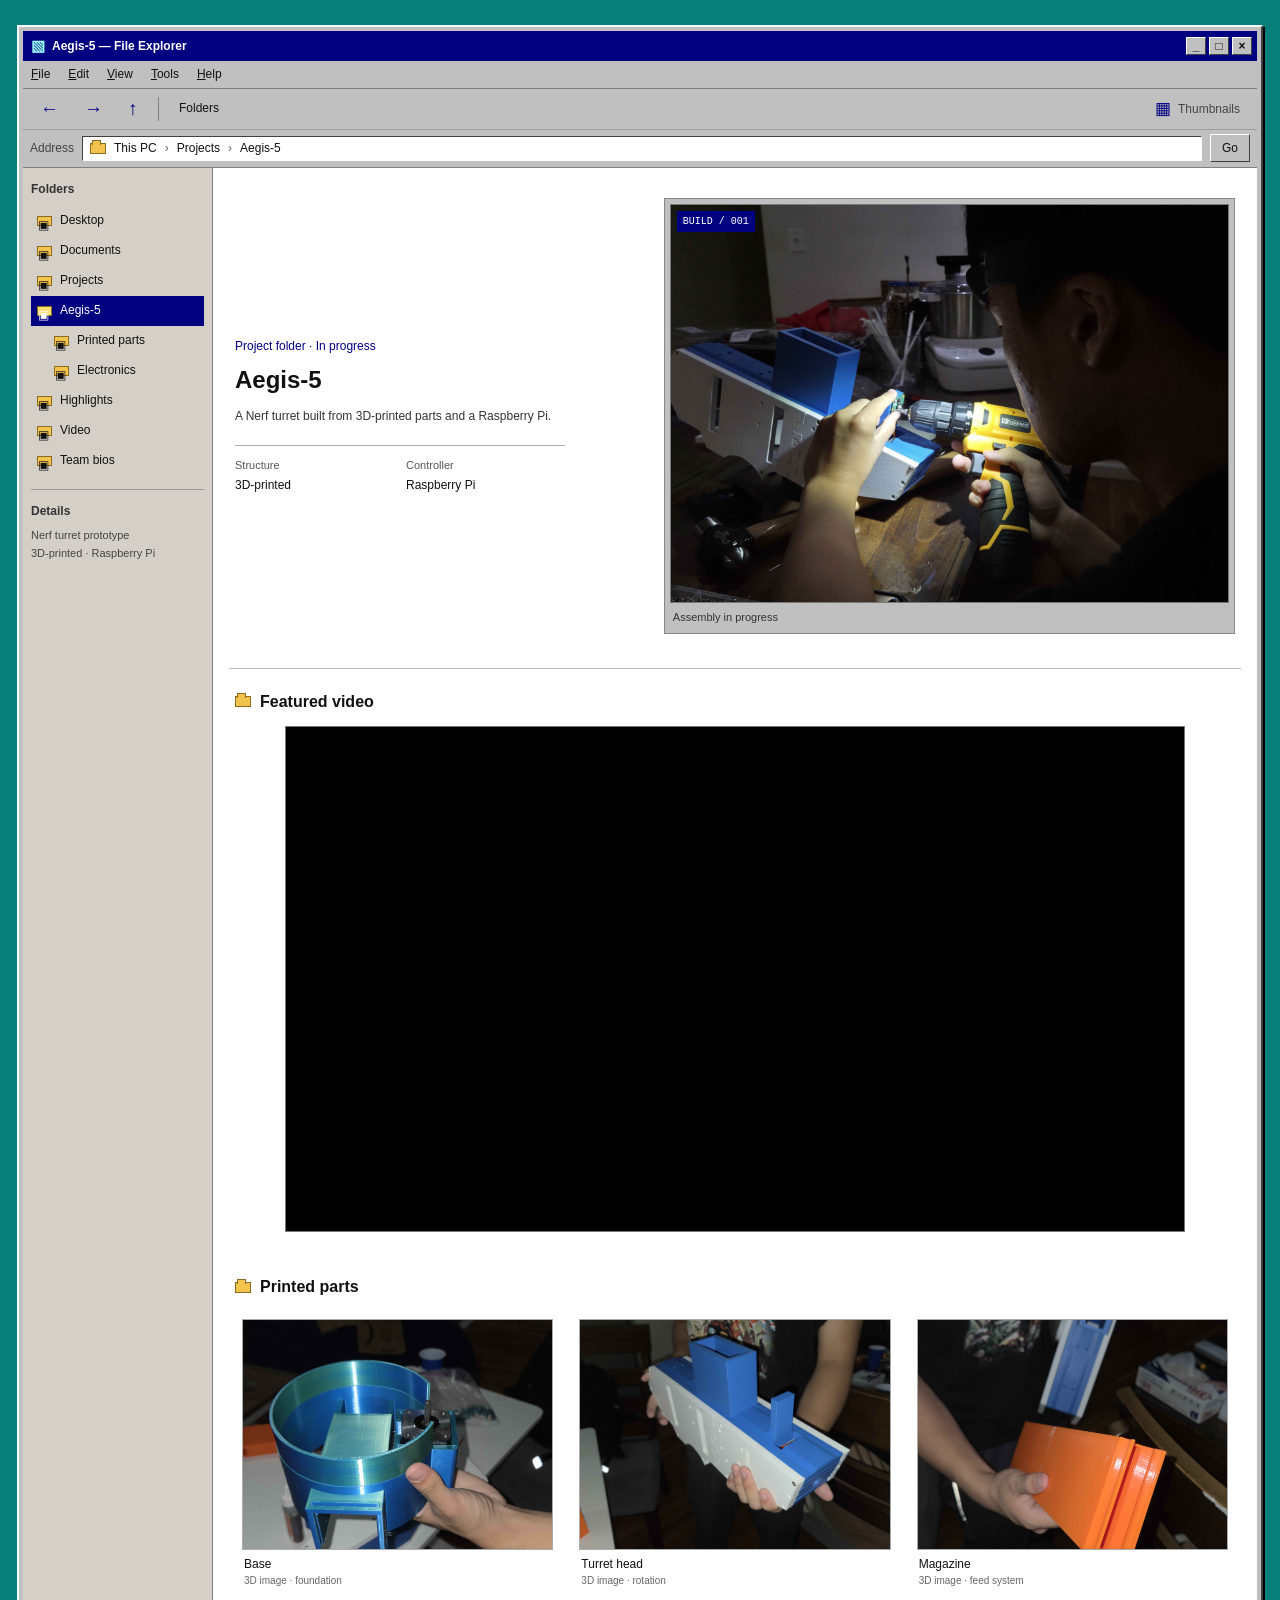
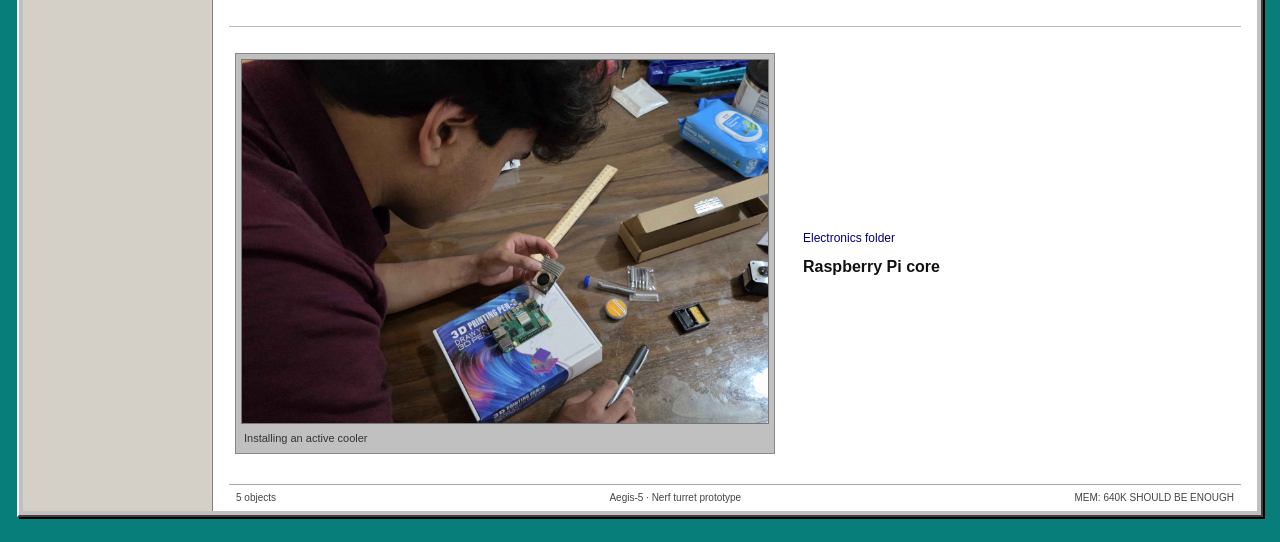
<file: index.html>
<!DOCTYPE html>
<html lang="en">
  <head>
    <meta charset="UTF-8" />
    <meta name="viewport" content="width=device-width, initial-scale=1.0" />
    <script>
      document.documentElement.classList.add("js");
    </script>
    <meta
      name="description"
      content="Aegis-5 project folder: a Nerf turret prototype built from 3D-printed parts and a Raspberry Pi."
    />
    <title>Aegis-5 — File Explorer</title>
    <link rel="stylesheet" href="style.css" />
  </head>
  <body>
    <div class="boot-screen" aria-hidden="true">
      <div class="boot-window">
        <div class="boot-titlebar">
          <span>AEGIS-5 SYSTEM STARTUP</span>
          <span class="boot-close">×</span>
        </div>
        <div class="boot-content">
          <p>AEGIS PERSONAL COMPUTER<br />BUILD LOG BIOS v0.1</p>
          <p>CHECKING PRINTED PARTS ........ OK<br />RASPBERRY PI CORE ............ OK<br />NERF TURRET PROJECT .......... READY</p>
          <div class="boot-track"><span></span></div>
          <p class="boot-prompt">STARTING FILE EXPLORER<span class="cursor">_</span></p>
        </div>
      </div>
    </div>

    <main class="explorer-window">
      <header class="titlebar">
        <div class="window-title">
          <span class="app-icon" aria-hidden="true">▧</span>
          <span>Aegis-5 — File Explorer</span>
        </div>
        <div class="window-controls" aria-hidden="true">
          <span>_</span><span>□</span><span>×</span>
        </div>
      </header>

      <div class="menu-bar" aria-label="Explorer menu">
        <span><u>F</u>ile</span>
        <span><u>E</u>dit</span>
        <span><u>V</u>iew</span>
        <span><u>T</u>ools</span>
        <span><u>H</u>elp</span>
      </div>

      <div class="toolbar" aria-label="Explorer toolbar">
        <a href="#overview" class="tool-button" aria-label="Back">←</a>
        <a href="#overview" class="tool-button" aria-label="Forward">→</a>
        <a href="#parts" class="tool-button up-button" aria-label="Up one folder">↑</a>
        <span class="toolbar-divider"></span>
        <span class="toolbar-label">Folders</span>
        <span class="toolbar-spacer"></span>
        <span class="view-mode"><span aria-hidden="true">▦</span> Thumbnails</span>
      </div>

      <div class="address-row">
        <span class="address-label">Address</span>
        <div class="address-field">
          <span class="folder-icon" aria-hidden="true"></span>
          <span>This PC</span><span class="crumb-arrow">›</span>
          <span>Projects</span><span class="crumb-arrow">›</span>
          <strong>Aegis-5</strong>
        </div>
        <span class="go-button">Go</span>
      </div>

      <div class="explorer-layout">
        <aside class="folder-sidebar" aria-label="Folders">
          <p class="sidebar-heading">Folders</p>
          <a class="folder-link" href="#overview"><span>▣</span> Desktop</a>
          <a class="folder-link" href="#overview"><span>▣</span> Documents</a>
          <a class="folder-link" href="#overview"><span>▣</span> Projects</a>
          <a class="folder-link current-folder" href="#overview"><span>▣</span> Aegis-5</a>
          <a class="folder-link nested-folder" href="#parts"><span>▣</span> Printed parts</a>
          <a class="folder-link nested-folder" href="#brain"><span>▣</span> Electronics</a>
          <a class="folder-link" href="highlights.html"><span aria-hidden="true">▣</span> Highlights</a>
          <a class="folder-link" href="video.html"><span aria-hidden="true">▣</span> Video</a>
          <a class="folder-link" href="team.html"><span aria-hidden="true">▣</span> Team bios</a>
          <div class="sidebar-divider"></div>
          <p class="sidebar-heading">Details</p>
          <p class="sidebar-detail">Nerf turret prototype<br />3D-printed · Raspberry Pi</p>
        </aside>

        <div class="file-pane">
          <section class="hero" id="overview">
            <div class="hero-copy">
              <p class="eyebrow">Project folder · In progress</p>
              <h1>Aegis-5</h1>
              <p class="intro">A Nerf turret built from 3D-printed parts and a Raspberry Pi.</p>
              <ul class="build-facts" aria-label="Build details">
                <li><span>Structure</span><strong>3D-printed</strong></li>
                <li><span>Controller</span><strong>Raspberry Pi</strong></li>
              </ul>
            </div>

            <figure class="hero-photo">
              <img src="images/image.png" alt="Aegis-5 printed turret parts being assembled at a workbench" />
              <span class="photo-stamp">BUILD / 001</span>
              <figcaption>Assembly in progress</figcaption>
            </figure>
          </section>

          <section class="video-section" aria-label="Aegis-5 project video">
            <div class="section-heading">
              <span class="folder-icon" aria-hidden="true"></span>
              <h2>Featured video</h2>
            </div>
            <div class="video-frame">
              <iframe
                src="https://www.youtube-nocookie.com/embed/hp8y3Rvc6_g"
                title="Aegis-5 project video"
                loading="lazy"
                referrerpolicy="strict-origin-when-cross-origin"
                allow="accelerometer; clipboard-write; encrypted-media; gyroscope; picture-in-picture; web-share"
                allowfullscreen
              ></iframe>
            </div>
          </section>

          <section class="parts-section" id="parts">
            <div class="section-heading">
              <span class="folder-icon" aria-hidden="true"></span>
              <h2>Printed parts</h2>
            </div>

            <div class="parts-grid">
              <figure class="part-card">
                <img src="images/imagebase.png" alt="The 3D-printed turret base" loading="lazy" />
                <figcaption><strong>Base</strong><span>3D image · foundation</span></figcaption>
              </figure>
              <figure class="part-card">
                <img src="images/imagehead.png" alt="The printed turret head assembly" loading="lazy" />
                <figcaption><strong>Turret head</strong><span>3D image · rotation</span></figcaption>
              </figure>
              <figure class="part-card">
                <img src="images/imagemag.png" alt="The Nerf turret magazine component" loading="lazy" />
                <figcaption><strong>Magazine</strong><span>3D image · feed system</span></figcaption>
              </figure>
            </div>
          </section>

          <section class="brain-section" id="brain">
            <figure class="brain-photo">
              <img src="images/imagepi.png" alt="Raspberry Pi board and parts laid out on the workbench" loading="lazy" />
              <figcaption>Installing an active cooler</figcaption>
            </figure>
            <div class="brain-copy">
              <p class="eyebrow">Electronics folder</p>
              <h2>Raspberry Pi core</h2>
            </div>
          </section>

          <footer class="status-bar">
            <span>5 objects</span>
            <span>Aegis-5 · Nerf turret prototype</span>
            <span>MEM: 640K SHOULD BE ENOUGH</span>
          </footer>
        </div>
      </div>
    </main>

    <script>
      const bootScreen = document.querySelector(".boot-screen");
      const reducedMotion = window.matchMedia("(prefers-reduced-motion: reduce)").matches;
      window.setTimeout(() => {
        bootScreen.classList.add("is-dismissed");
        window.setTimeout(() => bootScreen.setAttribute("hidden", ""), reducedMotion ? 0 : 220);
      }, reducedMotion ? 350 : 1350);
    </script>
  </body>
</html>
</file>
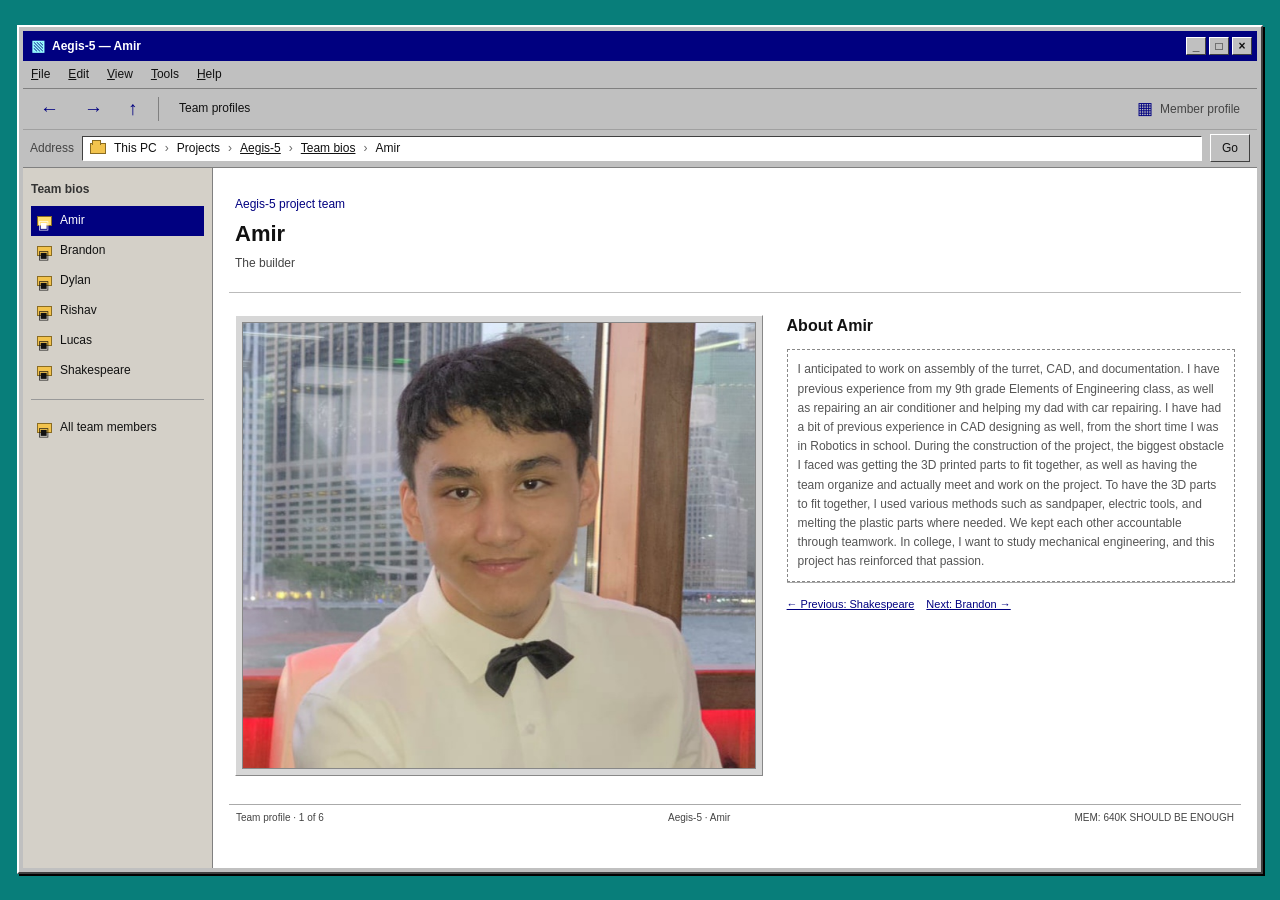
<file: amir.html>
<!DOCTYPE html>
<html lang="en">
  <head>
    <meta charset="UTF-8" />
    <meta name="viewport" content="width=device-width, initial-scale=1.0" />
    <meta name="description" content="Meet Amir, a member of the Aegis-5 project team." />
    <title>Aegis-5 — Amir</title>
    <link rel="stylesheet" href="style.css" />
  </head>
  <body>
    <main class="explorer-window">
      <header class="titlebar">
        <div class="window-title"><span class="app-icon" aria-hidden="true">▧</span><span>Aegis-5 — Amir</span></div>
        <div class="window-controls" aria-hidden="true"><span>_</span><span>□</span><span>×</span></div>
      </header>
      <div class="menu-bar" aria-label="Explorer menu">
        <span><u>F</u>ile</span><span><u>E</u>dit</span><span><u>V</u>iew</span><span><u>T</u>ools</span><span><u>H</u>elp</span>
      </div>
      <div class="toolbar" aria-label="Explorer toolbar">
        <a href="shakespeare.html" class="tool-button" aria-label="Previous team member">←</a>
        <a href="brandon.html" class="tool-button" aria-label="Next team member">→</a>
        <a href="team.html" class="tool-button up-button" aria-label="Back to team directory">↑</a>
        <span class="toolbar-divider"></span><span class="toolbar-label">Team profiles</span><span class="toolbar-spacer"></span>
        <span class="view-mode"><span aria-hidden="true">▦</span> Member profile</span>
      </div>
      <div class="address-row">
        <span class="address-label">Address</span>
        <div class="address-field">
          <span class="folder-icon" aria-hidden="true"></span><span>This PC</span><span class="crumb-arrow">›</span><span>Projects</span><span class="crumb-arrow">›</span><a href="index.html">Aegis-5</a><span class="crumb-arrow">›</span><a href="team.html">Team bios</a><span class="crumb-arrow">›</span><strong>Amir</strong>
        </div>
        <span class="go-button">Go</span>
      </div>
      <div class="explorer-layout">
        <aside class="folder-sidebar" aria-label="Team members">
          <p class="sidebar-heading">Team bios</p>
          <a class="folder-link current-folder" href="amir.html" aria-current="page"><span aria-hidden="true">▣</span> Amir</a>
          <a class="folder-link" href="brandon.html"><span aria-hidden="true">▣</span> Brandon</a>
          <a class="folder-link" href="dylan.html"><span aria-hidden="true">▣</span> Dylan</a>
          <a class="folder-link" href="rishav.html"><span aria-hidden="true">▣</span> Rishav</a>
          <a class="folder-link" href="lucas.html"><span aria-hidden="true">▣</span> Lucas</a>
          <a class="folder-link" href="shakespeare.html"><span aria-hidden="true">▣</span> Shakespeare</a>
          <div class="sidebar-divider"></div>
          <a class="folder-link" href="team.html"><span aria-hidden="true">▣</span> All team members</a>
        </aside>
        <div class="file-pane">
          <section class="highlights-intro">
            <p class="eyebrow">Aegis-5 project team</p>
            <h1>Amir</h1>
            <p>The builder</p>
          </section>
          <section class="member-profile" aria-label="Amir's profile">
            <figure class="member-profile-photo">
              <img src="biopictures/amir.jpg" alt="Portrait of Amir" />
            </figure>
            <div class="member-profile-copy">
              <h2>About Amir</h2>
              <p class="member-profile-bio">I anticipated to work on assembly of the turret, CAD, and documentation. I have previous experience from my 9th grade Elements of Engineering class, as well as repairing an air conditioner and helping my dad with car repairing. I have had a bit of previous experience in CAD designing as well, from the short time I was in Robotics in school. During the construction of the project, the biggest obstacle I faced was getting the 3D printed parts to fit together, as well as having the team organize and actually meet and work on the project. To have the 3D parts to fit together, I used various methods such as sandpaper, electric tools, and melting the plastic parts where needed. We kept each other accountable through teamwork. In college, I want to study mechanical engineering, and this project has reinforced that passion.</p>
              <nav class="member-navigation" aria-label="Profile navigation">
                <a href="shakespeare.html">← Previous: Shakespeare</a>
                <a href="brandon.html">Next: Brandon →</a>
              </nav>
            </div>
          </section>
          <footer class="status-bar"><span>Team profile · 1 of 6</span><span>Aegis-5 · Amir</span><span>MEM: 640K SHOULD BE ENOUGH</span></footer>
        </div>
      </div>
    </main>
  </body>
</html>
</file>
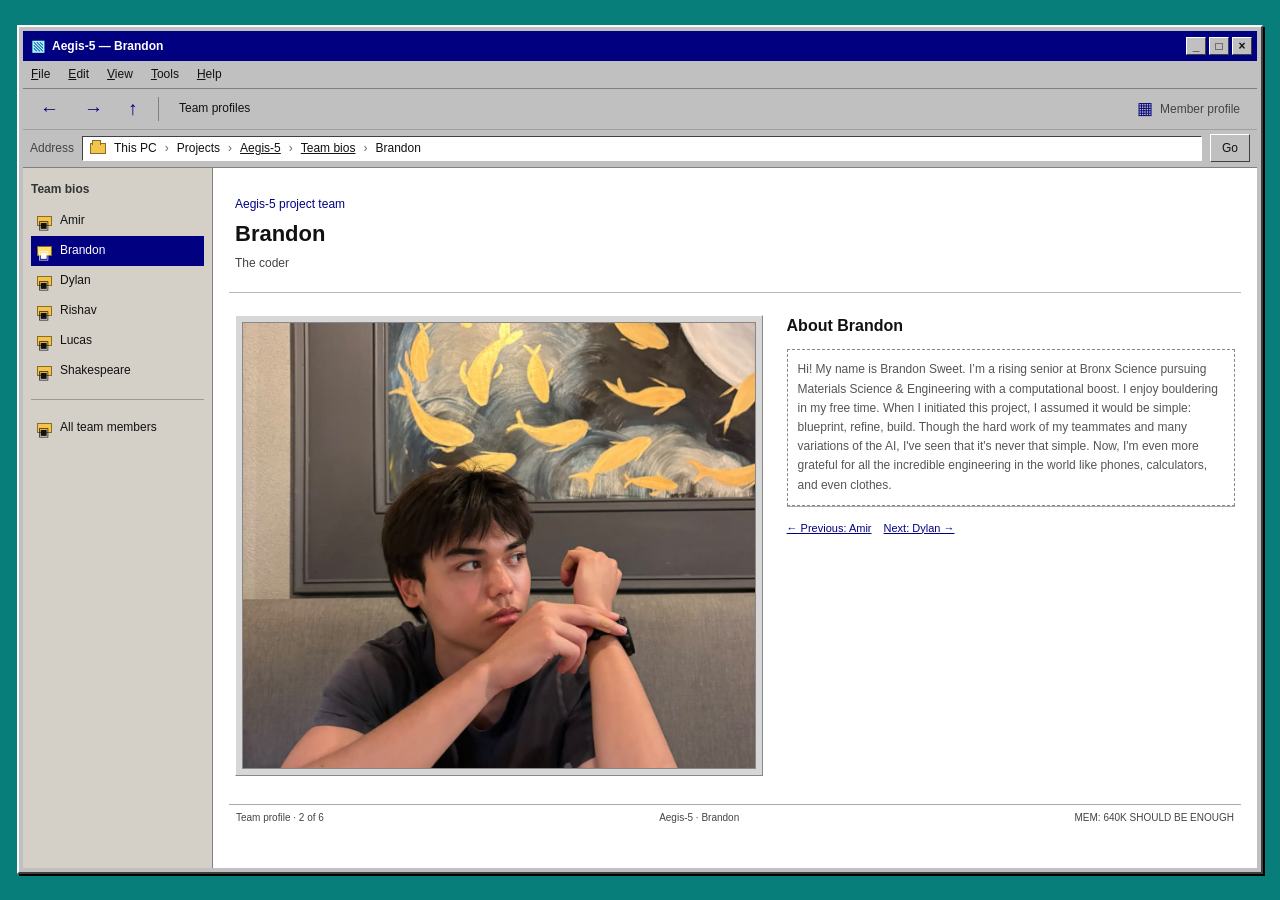
<file: brandon.html>
<!DOCTYPE html>
<html lang="en">
  <head>
    <meta charset="UTF-8" />
    <meta name="viewport" content="width=device-width, initial-scale=1.0" />
    <meta name="description" content="Meet Brandon, a member of the Aegis-5 project team." />
    <title>Aegis-5 — Brandon</title>
    <link rel="stylesheet" href="style.css" />
  </head>
  <body>
    <main class="explorer-window">
      <header class="titlebar">
        <div class="window-title"><span class="app-icon" aria-hidden="true">▧</span><span>Aegis-5 — Brandon</span></div>
        <div class="window-controls" aria-hidden="true"><span>_</span><span>□</span><span>×</span></div>
      </header>
      <div class="menu-bar" aria-label="Explorer menu">
        <span><u>F</u>ile</span><span><u>E</u>dit</span><span><u>V</u>iew</span><span><u>T</u>ools</span><span><u>H</u>elp</span>
      </div>
      <div class="toolbar" aria-label="Explorer toolbar">
        <a href="amir.html" class="tool-button" aria-label="Previous team member">←</a>
        <a href="dylan.html" class="tool-button" aria-label="Next team member">→</a>
        <a href="team.html" class="tool-button up-button" aria-label="Back to team directory">↑</a>
        <span class="toolbar-divider"></span><span class="toolbar-label">Team profiles</span><span class="toolbar-spacer"></span>
        <span class="view-mode"><span aria-hidden="true">▦</span> Member profile</span>
      </div>
      <div class="address-row">
        <span class="address-label">Address</span>
        <div class="address-field">
          <span class="folder-icon" aria-hidden="true"></span><span>This PC</span><span class="crumb-arrow">›</span><span>Projects</span><span class="crumb-arrow">›</span><a href="index.html">Aegis-5</a><span class="crumb-arrow">›</span><a href="team.html">Team bios</a><span class="crumb-arrow">›</span><strong>Brandon</strong>
        </div>
        <span class="go-button">Go</span>
      </div>
      <div class="explorer-layout">
        <aside class="folder-sidebar" aria-label="Team members">
          <p class="sidebar-heading">Team bios</p>
          <a class="folder-link" href="amir.html"><span aria-hidden="true">▣</span> Amir</a>
          <a class="folder-link current-folder" href="brandon.html" aria-current="page"><span aria-hidden="true">▣</span> Brandon</a>
          <a class="folder-link" href="dylan.html"><span aria-hidden="true">▣</span> Dylan</a>
          <a class="folder-link" href="rishav.html"><span aria-hidden="true">▣</span> Rishav</a>
          <a class="folder-link" href="lucas.html"><span aria-hidden="true">▣</span> Lucas</a>
          <a class="folder-link" href="shakespeare.html"><span aria-hidden="true">▣</span> Shakespeare</a>
          <div class="sidebar-divider"></div>
          <a class="folder-link" href="team.html"><span aria-hidden="true">▣</span> All team members</a>
        </aside>
        <div class="file-pane">
          <section class="highlights-intro">
            <p class="eyebrow">Aegis-5 project team</p>
            <h1>Brandon</h1>
            <p>The coder</p>
          </section>
          <section class="member-profile" aria-label="Brandon's profile">
            <figure class="member-profile-photo">
              <img src="biopictures/brandon.jpeg" alt="Portrait of Brandon" />
            </figure>
            <div class="member-profile-copy">
              <h2>About Brandon</h2>
              <p class="member-profile-bio">Hi! My name is Brandon Sweet. I’m a rising senior at Bronx Science pursuing Materials Science & Engineering with a computational boost. I enjoy bouldering in my free time. When I initiated this project, I assumed it would be simple: blueprint, refine, build. Though the hard work of my teammates and many variations of the AI, I've seen that it's never that simple. Now, I'm even more grateful for all the incredible engineering in the world like phones, calculators, and even clothes.</p>
              <nav class="member-navigation" aria-label="Profile navigation">
                <a href="amir.html">← Previous: Amir</a>
                <a href="dylan.html">Next: Dylan →</a>
              </nav>
            </div>
          </section>
          <footer class="status-bar"><span>Team profile · 2 of 6</span><span>Aegis-5 · Brandon</span><span>MEM: 640K SHOULD BE ENOUGH</span></footer>
        </div>
      </div>
    </main>
  </body>
</html>
</file>
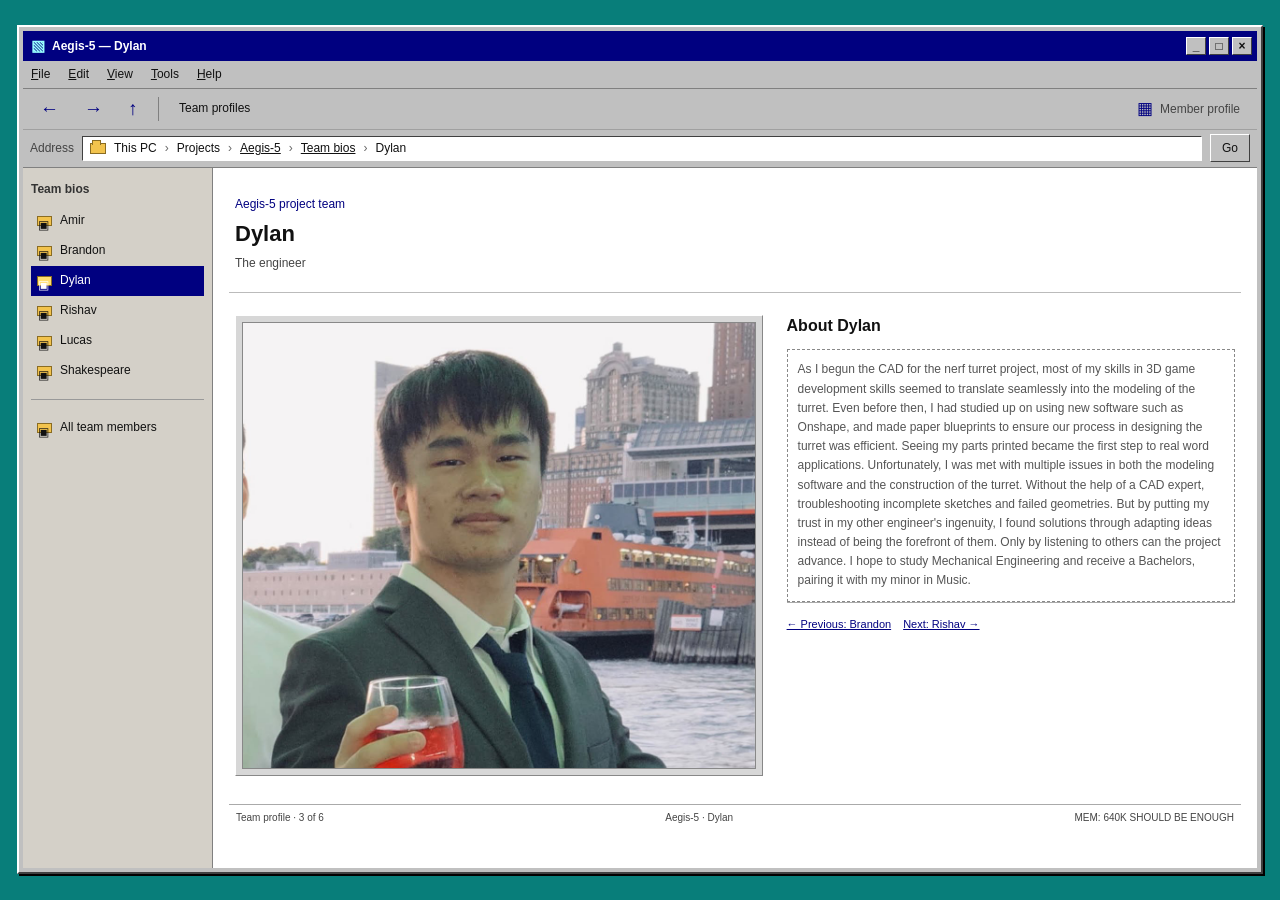
<file: dylan.html>
<!DOCTYPE html>
<html lang="en">
  <head>
    <meta charset="UTF-8" />
    <meta name="viewport" content="width=device-width, initial-scale=1.0" />
    <meta name="description" content="Meet Dylan, a member of the Aegis-5 project team." />
    <title>Aegis-5 — Dylan</title>
    <link rel="stylesheet" href="style.css" />
  </head>
  <body>
    <main class="explorer-window">
      <header class="titlebar">
        <div class="window-title"><span class="app-icon" aria-hidden="true">▧</span><span>Aegis-5 — Dylan</span></div>
        <div class="window-controls" aria-hidden="true"><span>_</span><span>□</span><span>×</span></div>
      </header>
      <div class="menu-bar" aria-label="Explorer menu">
        <span><u>F</u>ile</span><span><u>E</u>dit</span><span><u>V</u>iew</span><span><u>T</u>ools</span><span><u>H</u>elp</span>
      </div>
      <div class="toolbar" aria-label="Explorer toolbar">
        <a href="brandon.html" class="tool-button" aria-label="Previous team member">←</a>
        <a href="rishav.html" class="tool-button" aria-label="Next team member">→</a>
        <a href="team.html" class="tool-button up-button" aria-label="Back to team directory">↑</a>
        <span class="toolbar-divider"></span><span class="toolbar-label">Team profiles</span><span class="toolbar-spacer"></span>
        <span class="view-mode"><span aria-hidden="true">▦</span> Member profile</span>
      </div>
      <div class="address-row">
        <span class="address-label">Address</span>
        <div class="address-field">
          <span class="folder-icon" aria-hidden="true"></span><span>This PC</span><span class="crumb-arrow">›</span><span>Projects</span><span class="crumb-arrow">›</span><a href="index.html">Aegis-5</a><span class="crumb-arrow">›</span><a href="team.html">Team bios</a><span class="crumb-arrow">›</span><strong>Dylan</strong>
        </div>
        <span class="go-button">Go</span>
      </div>
      <div class="explorer-layout">
        <aside class="folder-sidebar" aria-label="Team members">
          <p class="sidebar-heading">Team bios</p>
          <a class="folder-link" href="amir.html"><span aria-hidden="true">▣</span> Amir</a>
          <a class="folder-link" href="brandon.html"><span aria-hidden="true">▣</span> Brandon</a>
          <a class="folder-link current-folder" href="dylan.html" aria-current="page"><span aria-hidden="true">▣</span> Dylan</a>
          <a class="folder-link" href="rishav.html"><span aria-hidden="true">▣</span> Rishav</a>
          <a class="folder-link" href="lucas.html"><span aria-hidden="true">▣</span> Lucas</a>
          <a class="folder-link" href="shakespeare.html"><span aria-hidden="true">▣</span> Shakespeare</a>
          <div class="sidebar-divider"></div>
          <a class="folder-link" href="team.html"><span aria-hidden="true">▣</span> All team members</a>
        </aside>
        <div class="file-pane">
          <section class="highlights-intro">
            <p class="eyebrow">Aegis-5 project team</p>
            <h1>Dylan</h1>
            <p>The engineer</p>
          </section>
          <section class="member-profile" aria-label="Dylan's profile">
            <figure class="member-profile-photo">
              <img src="biopictures/dylan.jpeg" alt="Portrait of Dylan" />
            </figure>
            <div class="member-profile-copy">
              <h2>About Dylan</h2>
              <p class="member-profile-bio">As I begun the CAD for the nerf turret project, most of my skills in 3D game development skills seemed to translate seamlessly into the modeling of the turret. Even before then, I had studied up on using new software such as Onshape, and made paper blueprints to ensure our process in designing the turret was efficient. Seeing my parts printed became the first step to real word applications. Unfortunately, I was met with multiple issues in both the modeling software and the construction of the turret. Without the help of a CAD expert, troubleshooting incomplete sketches and failed geometries. But by putting my trust in my other engineer's ingenuity, I found solutions through adapting ideas instead of being the forefront of them. Only by listening to others can the project advance. I hope to study Mechanical Engineering and receive a Bachelors, pairing it with my minor in Music.</p>
              <nav class="member-navigation" aria-label="Profile navigation">
                <a href="brandon.html">← Previous: Brandon</a>
                <a href="rishav.html">Next: Rishav →</a>
              </nav>
            </div>
          </section>
          <footer class="status-bar"><span>Team profile · 3 of 6</span><span>Aegis-5 · Dylan</span><span>MEM: 640K SHOULD BE ENOUGH</span></footer>
        </div>
      </div>
    </main>
  </body>
</html>
</file>
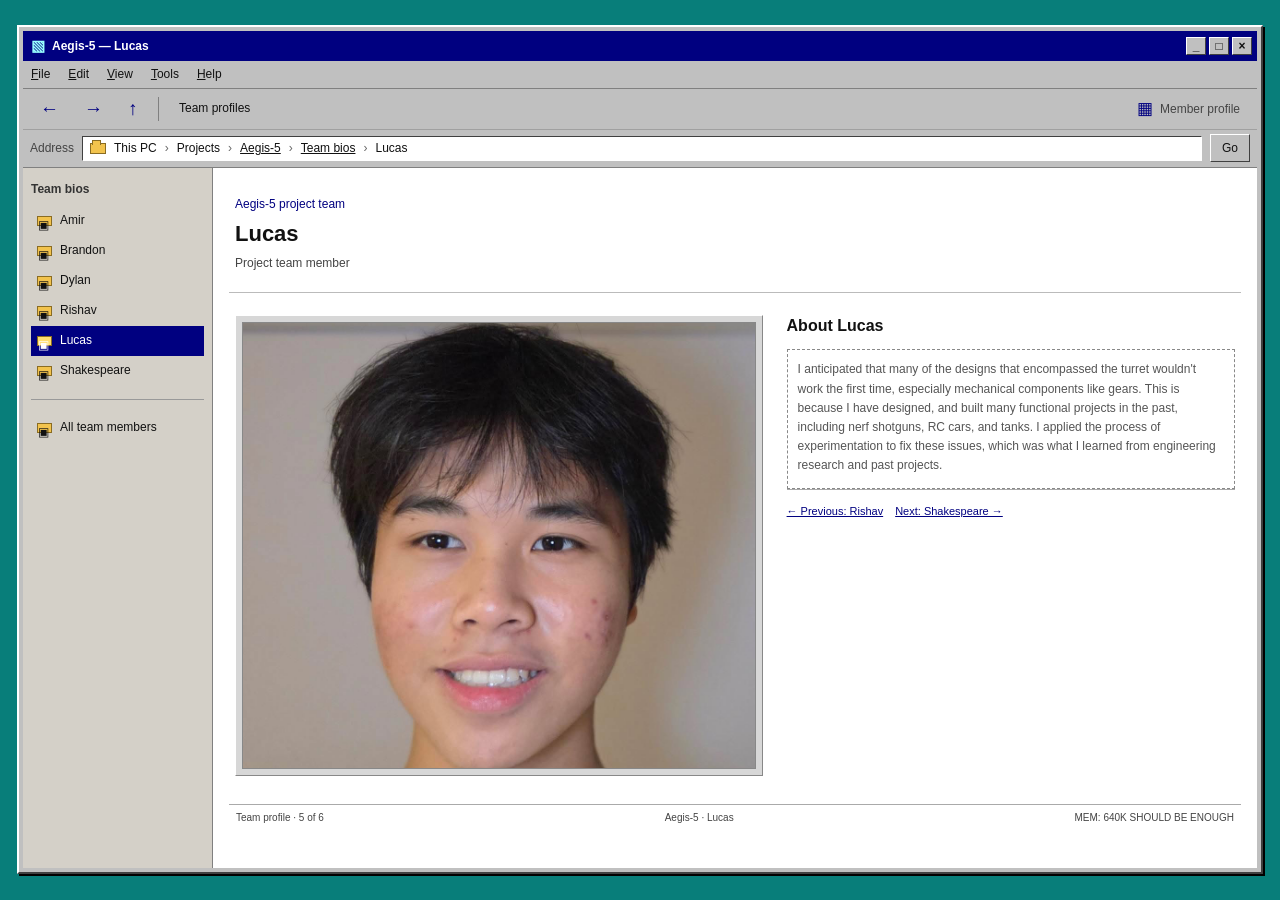
<file: lucas.html>
<!DOCTYPE html>
<html lang="en">
  <head>
    <meta charset="UTF-8" />
    <meta name="viewport" content="width=device-width, initial-scale=1.0" />
    <meta name="description" content="Meet Lucas, a member of the Aegis-5 project team." />
    <title>Aegis-5 — Lucas</title>
    <link rel="stylesheet" href="style.css" />
  </head>
  <body>
    <main class="explorer-window">
      <header class="titlebar">
        <div class="window-title"><span class="app-icon" aria-hidden="true">▧</span><span>Aegis-5 — Lucas</span></div>
        <div class="window-controls" aria-hidden="true"><span>_</span><span>□</span><span>×</span></div>
      </header>
      <div class="menu-bar" aria-label="Explorer menu">
        <span><u>F</u>ile</span><span><u>E</u>dit</span><span><u>V</u>iew</span><span><u>T</u>ools</span><span><u>H</u>elp</span>
      </div>
      <div class="toolbar" aria-label="Explorer toolbar">
        <a href="rishav.html" class="tool-button" aria-label="Previous team member">←</a>
        <a href="shakespeare.html" class="tool-button" aria-label="Next team member">→</a>
        <a href="team.html" class="tool-button up-button" aria-label="Back to team directory">↑</a>
        <span class="toolbar-divider"></span><span class="toolbar-label">Team profiles</span><span class="toolbar-spacer"></span>
        <span class="view-mode"><span aria-hidden="true">▦</span> Member profile</span>
      </div>
      <div class="address-row">
        <span class="address-label">Address</span>
        <div class="address-field">
          <span class="folder-icon" aria-hidden="true"></span><span>This PC</span><span class="crumb-arrow">›</span><span>Projects</span><span class="crumb-arrow">›</span><a href="index.html">Aegis-5</a><span class="crumb-arrow">›</span><a href="team.html">Team bios</a><span class="crumb-arrow">›</span><strong>Lucas</strong>
        </div>
        <span class="go-button">Go</span>
      </div>
      <div class="explorer-layout">
        <aside class="folder-sidebar" aria-label="Team members">
          <p class="sidebar-heading">Team bios</p>
          <a class="folder-link" href="amir.html"><span aria-hidden="true">▣</span> Amir</a>
          <a class="folder-link" href="brandon.html"><span aria-hidden="true">▣</span> Brandon</a>
          <a class="folder-link" href="dylan.html"><span aria-hidden="true">▣</span> Dylan</a>
          <a class="folder-link" href="rishav.html"><span aria-hidden="true">▣</span> Rishav</a>
          <a class="folder-link current-folder" href="lucas.html" aria-current="page"><span aria-hidden="true">▣</span> Lucas</a>
          <a class="folder-link" href="shakespeare.html"><span aria-hidden="true">▣</span> Shakespeare</a>
          <div class="sidebar-divider"></div>
          <a class="folder-link" href="team.html"><span aria-hidden="true">▣</span> All team members</a>
        </aside>
        <div class="file-pane">
          <section class="highlights-intro">
            <p class="eyebrow">Aegis-5 project team</p>
            <h1>Lucas</h1>
            <p>Project team member</p>
          </section>
          <section class="member-profile" aria-label="Lucas's profile">
            <figure class="member-profile-photo">
              <img src="biopictures/lucas.jpeg" alt="Portrait of Lucas" />
            </figure>
            <div class="member-profile-copy">
              <h2>About Lucas</h2>
              <p class="member-profile-bio">I anticipated that many of the designs that encompassed the turret wouldn't work the first time, especially mechanical components like gears. This is because I have designed, and built many functional projects in the past, including nerf shotguns, RC cars, and tanks. I applied the process of experimentation to fix these issues, which was what I learned from engineering research and past projects.</p>
              <nav class="member-navigation" aria-label="Profile navigation">
                <a href="rishav.html">← Previous: Rishav</a>
                <a href="shakespeare.html">Next: Shakespeare →</a>
              </nav>
            </div>
          </section>
          <footer class="status-bar"><span>Team profile · 5 of 6</span><span>Aegis-5 · Lucas</span><span>MEM: 640K SHOULD BE ENOUGH</span></footer>
        </div>
      </div>
    </main>
  </body>
</html>
</file>
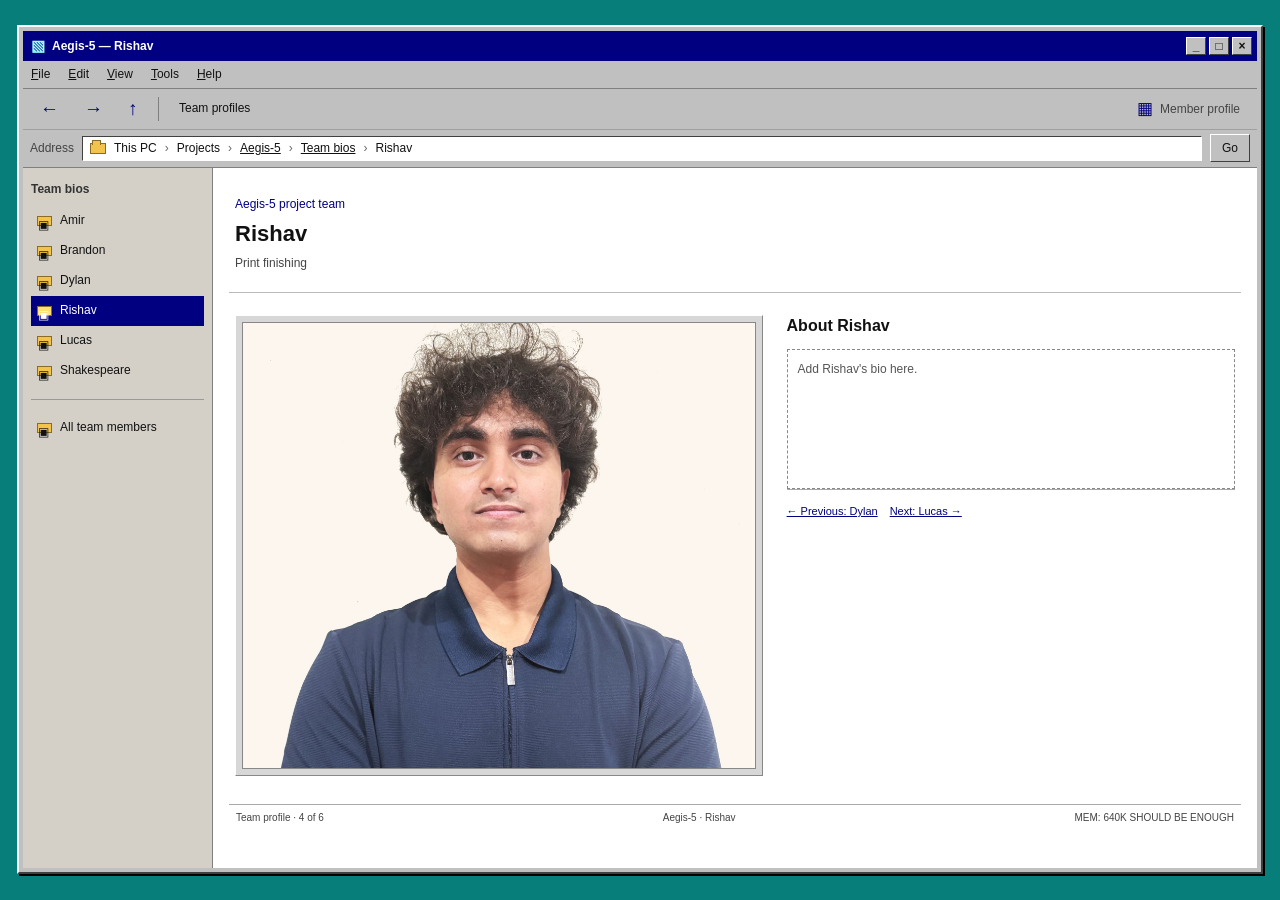
<file: rishav.html>
<!DOCTYPE html>
<html lang="en">
  <head>
    <meta charset="UTF-8" />
    <meta name="viewport" content="width=device-width, initial-scale=1.0" />
    <meta name="description" content="Meet Rishav, a member of the Aegis-5 project team." />
    <title>Aegis-5 — Rishav</title>
    <link rel="stylesheet" href="style.css" />
  </head>
  <body>
    <main class="explorer-window">
      <header class="titlebar">
        <div class="window-title"><span class="app-icon" aria-hidden="true">▧</span><span>Aegis-5 — Rishav</span></div>
        <div class="window-controls" aria-hidden="true"><span>_</span><span>□</span><span>×</span></div>
      </header>
      <div class="menu-bar" aria-label="Explorer menu">
        <span><u>F</u>ile</span><span><u>E</u>dit</span><span><u>V</u>iew</span><span><u>T</u>ools</span><span><u>H</u>elp</span>
      </div>
      <div class="toolbar" aria-label="Explorer toolbar">
        <a href="dylan.html" class="tool-button" aria-label="Previous team member">←</a>
        <a href="lucas.html" class="tool-button" aria-label="Next team member">→</a>
        <a href="team.html" class="tool-button up-button" aria-label="Back to team directory">↑</a>
        <span class="toolbar-divider"></span><span class="toolbar-label">Team profiles</span><span class="toolbar-spacer"></span>
        <span class="view-mode"><span aria-hidden="true">▦</span> Member profile</span>
      </div>
      <div class="address-row">
        <span class="address-label">Address</span>
        <div class="address-field">
          <span class="folder-icon" aria-hidden="true"></span><span>This PC</span><span class="crumb-arrow">›</span><span>Projects</span><span class="crumb-arrow">›</span><a href="index.html">Aegis-5</a><span class="crumb-arrow">›</span><a href="team.html">Team bios</a><span class="crumb-arrow">›</span><strong>Rishav</strong>
        </div>
        <span class="go-button">Go</span>
      </div>
      <div class="explorer-layout">
        <aside class="folder-sidebar" aria-label="Team members">
          <p class="sidebar-heading">Team bios</p>
          <a class="folder-link" href="amir.html"><span aria-hidden="true">▣</span> Amir</a>
          <a class="folder-link" href="brandon.html"><span aria-hidden="true">▣</span> Brandon</a>
          <a class="folder-link" href="dylan.html"><span aria-hidden="true">▣</span> Dylan</a>
          <a class="folder-link current-folder" href="rishav.html" aria-current="page"><span aria-hidden="true">▣</span> Rishav</a>
          <a class="folder-link" href="lucas.html"><span aria-hidden="true">▣</span> Lucas</a>
          <a class="folder-link" href="shakespeare.html"><span aria-hidden="true">▣</span> Shakespeare</a>
          <div class="sidebar-divider"></div>
          <a class="folder-link" href="team.html"><span aria-hidden="true">▣</span> All team members</a>
        </aside>
        <div class="file-pane">
          <section class="highlights-intro">
            <p class="eyebrow">Aegis-5 project team</p>
            <h1>Rishav</h1>
            <p>Print finishing</p>
          </section>
          <section class="member-profile" aria-label="Rishav's profile">
            <figure class="member-profile-photo">
              <img src="biopictures/rishav.jpeg" alt="Portrait of Rishav" />
            </figure>
            <div class="member-profile-copy">
              <h2>About Rishav</h2>
              <p class="member-profile-bio">Add Rishav's bio here.</p>
              <nav class="member-navigation" aria-label="Profile navigation">
                <a href="dylan.html">← Previous: Dylan</a>
                <a href="lucas.html">Next: Lucas →</a>
              </nav>
            </div>
          </section>
          <footer class="status-bar"><span>Team profile · 4 of 6</span><span>Aegis-5 · Rishav</span><span>MEM: 640K SHOULD BE ENOUGH</span></footer>
        </div>
      </div>
    </main>
  </body>
</html>
</file>
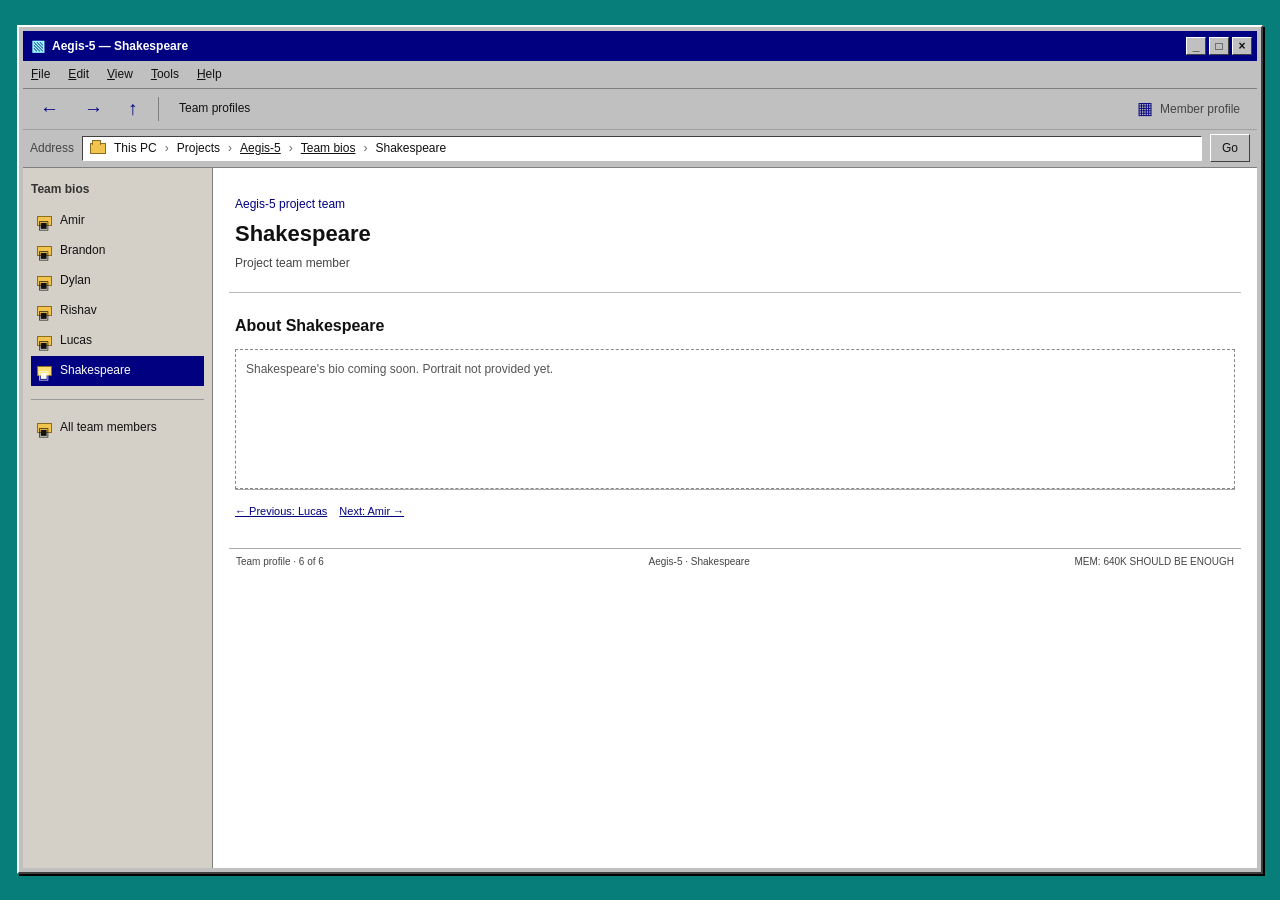
<file: shakespeare.html>
<!DOCTYPE html>
<html lang="en">
  <head>
    <meta charset="UTF-8" />
    <meta name="viewport" content="width=device-width, initial-scale=1.0" />
    <meta name="description" content="Meet Shakespeare, a member of the Aegis-5 project team." />
    <title>Aegis-5 — Shakespeare</title>
    <link rel="stylesheet" href="style.css" />
  </head>
  <body>
    <main class="explorer-window">
      <header class="titlebar">
        <div class="window-title"><span class="app-icon" aria-hidden="true">▧</span><span>Aegis-5 — Shakespeare</span></div>
        <div class="window-controls" aria-hidden="true"><span>_</span><span>□</span><span>×</span></div>
      </header>
      <div class="menu-bar" aria-label="Explorer menu">
        <span><u>F</u>ile</span><span><u>E</u>dit</span><span><u>V</u>iew</span><span><u>T</u>ools</span><span><u>H</u>elp</span>
      </div>
      <div class="toolbar" aria-label="Explorer toolbar">
        <a href="lucas.html" class="tool-button" aria-label="Previous team member">←</a>
        <a href="amir.html" class="tool-button" aria-label="Next team member">→</a>
        <a href="team.html" class="tool-button up-button" aria-label="Back to team directory">↑</a>
        <span class="toolbar-divider"></span><span class="toolbar-label">Team profiles</span><span class="toolbar-spacer"></span>
        <span class="view-mode"><span aria-hidden="true">▦</span> Member profile</span>
      </div>
      <div class="address-row">
        <span class="address-label">Address</span>
        <div class="address-field">
          <span class="folder-icon" aria-hidden="true"></span><span>This PC</span><span class="crumb-arrow">›</span><span>Projects</span><span class="crumb-arrow">›</span><a href="index.html">Aegis-5</a><span class="crumb-arrow">›</span><a href="team.html">Team bios</a><span class="crumb-arrow">›</span><strong>Shakespeare</strong>
        </div>
        <span class="go-button">Go</span>
      </div>
      <div class="explorer-layout">
        <aside class="folder-sidebar" aria-label="Team members">
          <p class="sidebar-heading">Team bios</p>
          <a class="folder-link" href="amir.html"><span aria-hidden="true">▣</span> Amir</a>
          <a class="folder-link" href="brandon.html"><span aria-hidden="true">▣</span> Brandon</a>
          <a class="folder-link" href="dylan.html"><span aria-hidden="true">▣</span> Dylan</a>
          <a class="folder-link" href="rishav.html"><span aria-hidden="true">▣</span> Rishav</a>
          <a class="folder-link" href="lucas.html"><span aria-hidden="true">▣</span> Lucas</a>
          <a class="folder-link current-folder" href="shakespeare.html" aria-current="page"><span aria-hidden="true">▣</span> Shakespeare</a>
          <div class="sidebar-divider"></div>
          <a class="folder-link" href="team.html"><span aria-hidden="true">▣</span> All team members</a>
        </aside>
        <div class="file-pane">
          <section class="highlights-intro">
            <p class="eyebrow">Aegis-5 project team</p>
            <h1>Shakespeare</h1>
            <p>Project team member</p>
          </section>
          <section class="member-profile member-profile-no-photo" aria-label="Shakespeare's profile">
            <div class="member-profile-copy">
              <h2>About Shakespeare</h2>
              <p class="member-profile-bio">Shakespeare's bio coming soon. Portrait not provided yet.</p>
              <nav class="member-navigation" aria-label="Profile navigation">
                <a href="lucas.html">← Previous: Lucas</a>
                <a href="amir.html">Next: Amir →</a>
              </nav>
            </div>
          </section>
          <footer class="status-bar"><span>Team profile · 6 of 6</span><span>Aegis-5 · Shakespeare</span><span>MEM: 640K SHOULD BE ENOUGH</span></footer>
        </div>
      </div>
    </main>
  </body>
</html>
</file>
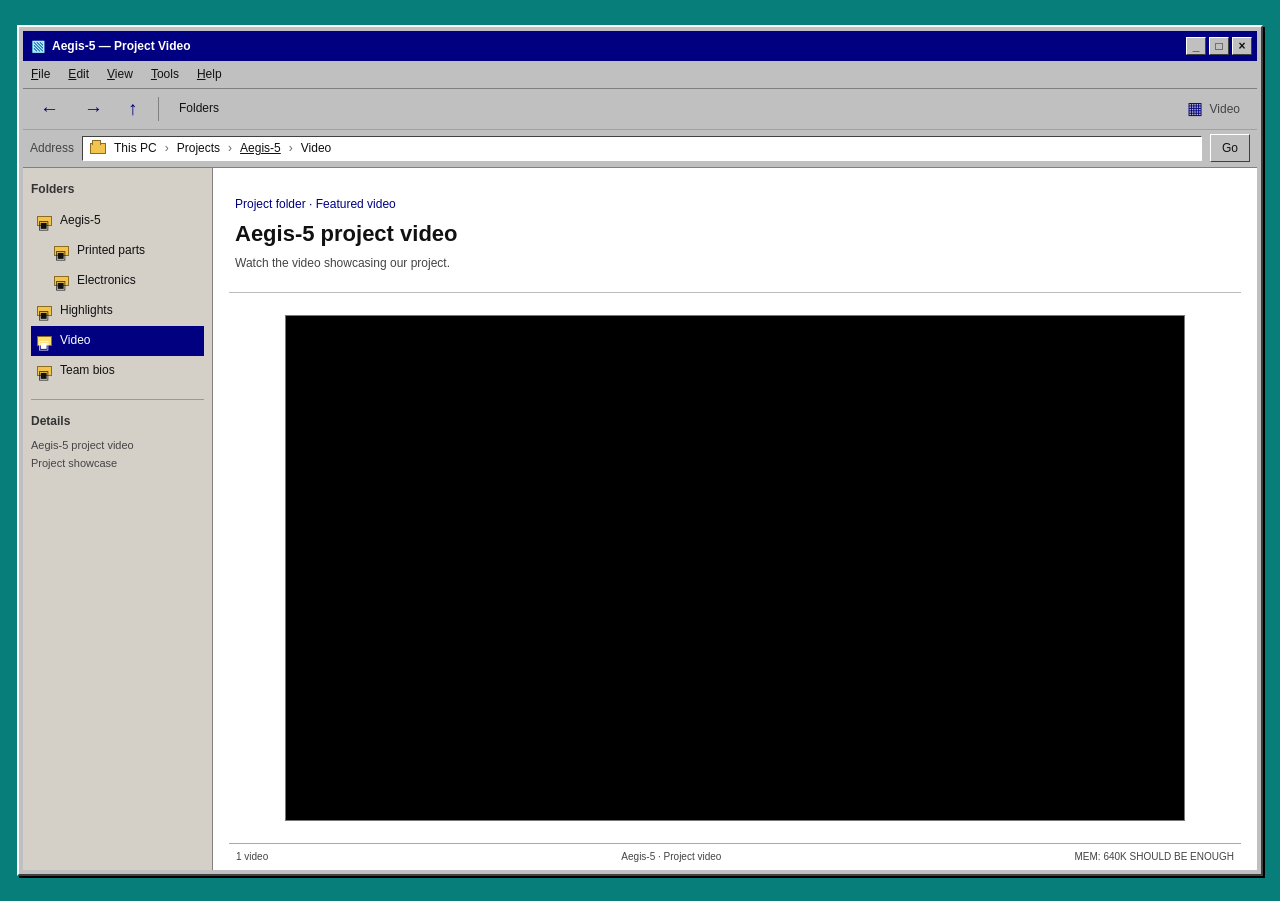
<file: video.html>
<!DOCTYPE html>
<html lang="en">
  <head>
    <meta charset="UTF-8" />
    <meta name="viewport" content="width=device-width, initial-scale=1.0" />
    <meta
      name="description"
      content="Watch the Aegis-5 project video."
    />
    <title>Aegis-5 — Project Video</title>
    <link rel="stylesheet" href="style.css" />
  </head>
  <body>
    <main class="explorer-window">
      <header class="titlebar">
        <div class="window-title">
          <span class="app-icon" aria-hidden="true">▧</span>
          <span>Aegis-5 — Project Video</span>
        </div>
        <div class="window-controls" aria-hidden="true">
          <span>_</span><span>□</span><span>×</span>
        </div>
      </header>

      <div class="menu-bar" aria-label="Explorer menu">
        <span><u>F</u>ile</span>
        <span><u>E</u>dit</span>
        <span><u>V</u>iew</span>
        <span><u>T</u>ools</span>
        <span><u>H</u>elp</span>
      </div>

      <div class="toolbar" aria-label="Explorer toolbar">
        <a href="index.html" class="tool-button" aria-label="Back to Aegis-5">←</a>
        <a href="highlights.html" class="tool-button" aria-label="Open Highlights">→</a>
        <a href="index.html" class="tool-button up-button" aria-label="Up to project folder">↑</a>
        <span class="toolbar-divider"></span>
        <span class="toolbar-label">Folders</span>
        <span class="toolbar-spacer"></span>
        <span class="view-mode"><span aria-hidden="true">▦</span> Video</span>
      </div>

      <div class="address-row">
        <span class="address-label">Address</span>
        <div class="address-field">
          <span class="folder-icon" aria-hidden="true"></span>
          <span>This PC</span><span class="crumb-arrow">›</span>
          <span>Projects</span><span class="crumb-arrow">›</span>
          <a href="index.html">Aegis-5</a><span class="crumb-arrow">›</span>
          <strong>Video</strong>
        </div>
        <span class="go-button">Go</span>
      </div>

      <div class="explorer-layout">
        <aside class="folder-sidebar" aria-label="Folders">
          <p class="sidebar-heading">Folders</p>
          <a class="folder-link" href="index.html"><span aria-hidden="true">▣</span> Aegis-5</a>
          <a class="folder-link nested-folder" href="index.html#parts"><span aria-hidden="true">▣</span> Printed parts</a>
          <a class="folder-link nested-folder" href="index.html#brain"><span aria-hidden="true">▣</span> Electronics</a>
          <a class="folder-link" href="highlights.html"><span aria-hidden="true">▣</span> Highlights</a>
          <a class="folder-link current-folder" href="video.html" aria-current="page"><span aria-hidden="true">▣</span> Video</a>
          <a class="folder-link" href="team.html"><span aria-hidden="true">▣</span> Team bios</a>
          <div class="sidebar-divider"></div>
          <p class="sidebar-heading">Details</p>
          <p class="sidebar-detail">Aegis-5 project video<br />Project showcase</p>
        </aside>

        <div class="file-pane">
          <section class="highlights-intro">
            <p class="eyebrow">Project folder · Featured video</p>
            <h1>Aegis-5 project video</h1>
            <p>Watch the video showcasing our project.</p>
          </section>

          <section class="video-section" aria-label="Aegis-5 project video">
            <div class="video-frame">
              <iframe
                src="https://www.youtube-nocookie.com/embed/hp8y3Rvc6_g"
                title="Aegis-5 project video"
                loading="lazy"
                referrerpolicy="strict-origin-when-cross-origin"
                allow="accelerometer; clipboard-write; encrypted-media; gyroscope; picture-in-picture; web-share"
                allowfullscreen
              ></iframe>
            </div>
          </section>

          <footer class="status-bar">
            <span>1 video</span>
            <span>Aegis-5 · Project video</span>
            <span>MEM: 640K SHOULD BE ENOUGH</span>
          </footer>
        </div>
      </div>
    </main>
  </body>
</html>
</file>
<file: style.css>
:root {
  --desktop: #087e7a;
  --window: #c0c0c0;
  --window-light: #fff;
  --window-dark: #404040;
  --rule: #808080;
  --title: #000080;
  --selection: #000080;
  --text: #111;
  --muted: #444;
  --paper: #fff;
}

* {
  box-sizing: border-box;
}

html {
  scroll-behavior: smooth;
}

body {
  min-height: 100vh;
  margin: 0;
  padding: 1px;
  background: var(--desktop);
  color: var(--text);
  font: 12px/1.4 Tahoma, "MS Sans Serif", Arial, sans-serif;
}

a {
  color: inherit;
}

.explorer-window {
  width: min(1360px, 100% - 32px);
  margin: 24px auto;
  padding: 4px;
  background: var(--window);
  border: 2px solid;
  border-color: var(--window-light) var(--window-dark) var(--window-dark) var(--window-light);
  box-shadow: 2px 2px 0 #000;
}

.titlebar {
  display: flex;
  min-height: 30px;
  align-items: center;
  justify-content: space-between;
  gap: 12px;
  padding: 4px 5px 4px 8px;
  background: var(--title);
  color: var(--paper);
  font-weight: 700;
}

.window-title {
  display: flex;
  align-items: center;
  gap: 7px;
  min-width: 0;
}

.app-icon {
  color: #9ff;
  font-size: 15px;
  line-height: 1;
}

.window-controls {
  display: flex;
  flex: 0 0 auto;
  gap: 3px;
  color: var(--text);
  font: bold 12px/1 Arial, sans-serif;
}

.window-controls span,
.boot-close {
  display: grid;
  width: 20px;
  height: 18px;
  place-items: center;
  background: var(--window);
  border: 1px solid;
  border-color: var(--window-light) var(--window-dark) var(--window-dark) var(--window-light);
}

.menu-bar {
  display: flex;
  min-height: 28px;
  align-items: center;
  gap: 18px;
  padding: 4px 8px;
  border-bottom: 1px solid var(--rule);
}

.toolbar {
  display: flex;
  min-height: 40px;
  align-items: center;
  gap: 5px;
  padding: 4px 7px;
  border-bottom: 1px solid #a0a0a0;
}

.tool-button,
.toolbar-label,
.view-mode,
.go-button {
  display: inline-flex;
  min-height: 28px;
  align-items: center;
  justify-content: center;
  padding: 3px 9px;
  border: 1px solid transparent;
  text-decoration: none;
}

.tool-button {
  min-width: 30px;
  color: var(--title);
  font-size: 19px;
  line-height: 1;
}

.tool-button:hover,
.toolbar-label:hover,
.view-mode:hover {
  border-color: var(--window-light) var(--window-dark) var(--window-dark) var(--window-light);
}

.toolbar-divider {
  width: 1px;
  height: 24px;
  margin: 0 5px;
  background: var(--rule);
}

.toolbar-label {
  font-size: 12px;
}

.toolbar-spacer {
  flex: 1;
}

.view-mode {
  gap: 7px;
  color: var(--muted);
  font-size: 12px;
}

.view-mode span {
  color: var(--title);
  font-size: 17px;
}

.address-row {
  display: flex;
  min-height: 38px;
  align-items: center;
  gap: 8px;
  padding: 4px 7px;
  border-bottom: 1px solid var(--rule);
}

.address-label {
  color: var(--muted);
}

.address-field {
  display: flex;
  min-width: 0;
  min-height: 25px;
  flex: 1;
  align-items: center;
  gap: 8px;
  padding: 3px 7px;
  overflow: hidden;
  white-space: nowrap;
  background: var(--paper);
  border: 1px solid;
  border-color: var(--window-dark) var(--window-light) var(--window-light) var(--window-dark);
}

.address-field strong {
  font-weight: 400;
}

.folder-icon {
  position: relative;
  display: inline-block;
  width: 16px;
  height: 11px;
  flex: 0 0 16px;
  background: #f2c34d;
  border: 1px solid #8a6c22;
  vertical-align: -1px;
}

.folder-icon::before {
  position: absolute;
  top: -4px;
  left: 1px;
  width: 7px;
  height: 4px;
  content: "";
  background: #f2c34d;
  border: 1px solid #8a6c22;
  border-bottom: 0;
}

.crumb-arrow {
  color: #666;
}

.go-button {
  min-width: 40px;
  background: var(--window);
  border-color: var(--window-light) var(--window-dark) var(--window-dark) var(--window-light);
}

.explorer-layout {
  display: grid;
  grid-template-columns: 190px minmax(0, 1fr);
  min-height: 700px;
}

.folder-sidebar {
  padding: 13px 8px;
  background: #d4d0c8;
  border-right: 1px solid var(--rule);
}

.sidebar-heading {
  margin: 0 0 8px;
  color: #333;
  font-size: 12px;
  font-weight: 700;
}

.folder-link {
  display: flex;
  min-height: 30px;
  align-items: center;
  gap: 8px;
  padding: 4px 6px;
  text-decoration: none;
}

.folder-link > span {
  position: relative;
  width: 15px;
  height: 10px;
  flex: 0 0 15px;
  background: #f2c34d;
  border: 1px solid #8a6c22;
}

.folder-link:hover,
.folder-link:focus-visible,
.current-folder {
  color: var(--paper);
  background: var(--selection);
}

.folder-link:hover > span,
.current-folder > span {
  background: #ffdf70;
}

.nested-folder {
  padding-left: 23px;
}

.sidebar-divider {
  margin: 13px 0;
  border-top: 1px solid #999;
}

.sidebar-detail {
  margin: 0;
  color: #444;
  font-size: 11px;
  line-height: 1.6;
}

.file-pane {
  min-width: 0;
  padding: 0 16px;
  background: var(--paper);
}

.hero {
  display: grid;
  grid-template-columns: minmax(0, 0.8fr) minmax(0, 1.2fr);
  align-items: center;
  gap: clamp(20px, 4vw, 48px);
  padding: 30px 6px 34px;
  border-bottom: 1px solid #bbb;
}

.hero-copy {
  max-width: 420px;
}

.eyebrow {
  margin: 0 0 10px;
  color: var(--title);
  font: 12px/1.4 Tahoma, "MS Sans Serif", Arial, sans-serif;
}

h1,
h2 {
  margin: 0;
  font-family: Tahoma, "MS Sans Serif", Arial, sans-serif;
  font-weight: 700;
}

.hero h1 {
  font-size: 24px;
  line-height: 1.25;
}

.intro {
  max-width: 330px;
  margin: 12px 0 0;
  color: #333;
  line-height: 1.55;
}

.build-facts {
  display: grid;
  grid-template-columns: repeat(2, minmax(0, 1fr));
  gap: 12px;
  max-width: 330px;
  margin: 20px 0 0;
  padding: 12px 0 0;
  border-top: 1px solid #aaa;
  list-style: none;
}

.build-facts li {
  display: grid;
  gap: 3px;
}

.build-facts span {
  color: #555;
  font-size: 11px;
}

.build-facts strong {
  font-size: 12px;
  font-weight: 400;
}

.hero-photo,
.part-card,
.brain-photo {
  position: relative;
  margin: 0;
}

.hero-photo,
.brain-photo {
  padding: 5px;
  background: var(--window);
  border: 1px solid #888;
}

.hero-photo img {
  display: block;
  width: 100%;
  aspect-ratio: 1.4;
  object-fit: cover;
  border: 1px solid #777;
}

.photo-stamp {
  position: absolute;
  top: 12px;
  left: 12px;
  padding: 4px 6px;
  background: var(--title);
  color: var(--paper);
  font: 10px/1.3 "Courier New", monospace;
}

.hero-photo figcaption,
.brain-photo figcaption {
  padding: 7px 3px 2px;
  color: #333;
  font-size: 11px;
}

.parts-section {
  padding: 22px 6px 30px;
  border-bottom: 1px solid #bbb;
}

.section-heading {
  display: flex;
  align-items: center;
  gap: 9px;
  margin-bottom: 14px;
}

.section-heading h2,
.brain-copy h2 {
  font-size: 16px;
  line-height: 1.35;
}

.parts-grid {
  display: grid;
  grid-template-columns: repeat(3, minmax(0, 1fr));
  gap: 12px;
}

.highlights-intro {
  padding: 28px 6px 20px;
  border-bottom: 1px solid #bbb;
}

.highlights-intro .eyebrow {
  margin-bottom: 7px;
}

.highlights-intro h1 {
  font-size: 22px;
  line-height: 1.3;
}

.highlights-intro > p:last-child {
  margin: 7px 0 0;
  color: #444;
}

.video-section {
  padding: 22px 6px;
}

.video-frame {
  width: min(100%, 900px);
  aspect-ratio: 16 / 9;
  margin: 0 auto;
  background: #000;
  border: 1px solid #777;
}

.video-frame iframe {
  display: block;
  width: 100%;
  height: 100%;
  border: 0;
}

.gallery-collections {
  display: grid;
  gap: 18px;
  padding: 18px 6px 24px;
}

.gallery-collection {
  min-width: 0;
  padding: 10px;
  background: #d7d7d7;
  border: 1px solid;
  border-color: #fff #888 #888 #fff;
}

.gallery-heading {
  display: flex;
  align-items: center;
  justify-content: space-between;
  gap: 12px;
  margin-bottom: 10px;
  padding: 0 2px 8px;
  border-bottom: 1px solid #aaa;
}

.gallery-heading .eyebrow {
  margin-bottom: 3px;
  font-size: 9px;
}

.gallery-heading h2 {
  font-size: 15px;
  line-height: 1.35;
}

.gallery-heading > span {
  flex: 0 0 auto;
  color: #555;
  font-size: 9px;
}

.gallery-grid {
  display: grid;
  grid-template-columns: repeat(4, minmax(0, 1fr));
  gap: 8px;
}

.gallery-card {
  min-width: 0;
  margin: 0;
  padding: 5px;
  background: #eee;
  border: 1px solid;
  border-color: #fff #999 #999 #fff;
}

.gallery-card img {
  display: block;
  width: 100%;
  aspect-ratio: 1.3;
  object-fit: cover;
  background: #ddd;
  border: 1px solid #888;
}

.gallery-card figcaption {
  display: grid;
  gap: 2px;
  padding: 6px 2px 2px;
}

.gallery-card figcaption strong {
  overflow: hidden;
  font-size: 11px;
  font-weight: 400;
  text-overflow: ellipsis;
  white-space: nowrap;
}

.gallery-card figcaption span {
  overflow: hidden;
  color: #444;
  font-size: 10px;
  text-overflow: ellipsis;
  white-space: nowrap;
}

.team-grid {
  display: grid;
  grid-template-columns: repeat(4, minmax(0, 1fr));
  gap: 12px;
  padding: 18px 6px 24px;
}

.member-card {
  min-width: 0;
  margin: 0;
  padding: 6px;
  background: #d7d7d7;
  border: 1px solid;
  border-color: #fff #888 #888 #fff;
}

.member-link {
  display: block;
  color: inherit;
  text-decoration: none;
}

.member-link:hover .member-link-label,
.member-link:focus-visible .member-link-label {
  text-decoration: underline;
}

.member-card img {
  display: block;
  width: 100%;
  aspect-ratio: 1.15;
  object-fit: cover;
  background: #eee;
  border: 1px solid #888;
}

.member-card-placeholder {
  display: grid;
  width: 100%;
  aspect-ratio: 1.15;
  place-items: center;
  background: #eee;
  border: 1px solid #888;
  color: #555;
  font-size: 11px;
}

.member-card-copy {
  display: grid;
  gap: 3px;
  padding: 8px 3px 2px;
}

.member-card-copy > strong {
  font-size: 15px;
  line-height: 1.35;
}

.member-focus {
  margin: 0;
  color: #444;
  font-size: 10px;
}

.member-link-label {
  margin-top: 5px;
  color: var(--title);
  font-size: 10px;
}

.member-profile {
  display: grid;
  grid-template-columns: minmax(0, 1fr) minmax(220px, 0.85fr);
  align-items: start;
  gap: 24px;
  padding: 22px 6px 28px;
}

.member-profile-photo {
  margin: 0;
  padding: 6px;
  background: #d7d7d7;
  border: 1px solid;
  border-color: #fff #888 #888 #fff;
}

.member-profile-photo img {
  display: block;
  width: 100%;
  aspect-ratio: 1.15;
  object-fit: cover;
  background: #eee;
  border: 1px solid #888;
}

.member-profile-no-photo {
  grid-template-columns: minmax(0, 1fr);
}

.member-profile-copy h2 {
  font-size: 16px;
}

.member-profile-bio {
  min-height: 140px;
  margin: 12px 0 0;
  padding: 10px;
  background: #fff;
  border: 1px dashed #888;
  color: #555;
  line-height: 1.6;
}

.member-navigation {
  display: flex;
  flex-wrap: wrap;
  gap: 12px;
  padding-top: 14px;
  border-top: 1px solid #aaa;
}

.member-navigation a {
  color: var(--title);
  font-size: 11px;
}

.part-card {
  min-width: 0;
  padding: 6px;
  border: 1px solid transparent;
}

.part-card:hover {
  background: #e9f1fb;
  border-color: #8ba9d0;
}

.part-card img {
  display: block;
  width: 100%;
  aspect-ratio: 1.35;
  object-fit: cover;
  background: #ddd;
  border: 1px solid #aaa;
}

.part-card figcaption {
  display: grid;
  gap: 2px;
  padding: 6px 2px 1px;
}

.part-card figcaption strong {
  font-size: 12px;
  font-weight: 400;
}

.part-card figcaption span {
  overflow: hidden;
  color: #666;
  font-size: 10px;
  text-overflow: ellipsis;
  white-space: nowrap;
}

.brain-section {
  display: grid;
  grid-template-columns: minmax(0, 1fr) minmax(150px, 0.8fr);
  align-items: center;
  gap: 28px;
  padding: 26px 6px 30px;
}

.brain-photo img {
  display: block;
  width: 100%;
  aspect-ratio: 1.45;
  object-fit: cover;
  border: 1px solid #777;
}

.brain-copy {
  align-self: center;
}

.status-bar {
  display: flex;
  min-height: 27px;
  align-items: center;
  justify-content: space-between;
  gap: 12px;
  padding: 4px 7px;
  border-top: 1px solid #aaa;
  color: #444;
  font-size: 10px;
}

a:focus-visible {
  outline: 1px dotted var(--title);
  outline-offset: 2px;
}

.boot-screen {
  position: fixed;
  z-index: 10;
  inset: 0;
  display: none;
  align-items: center;
  justify-content: center;
  padding: 20px;
  background: var(--desktop);
  color: var(--text);
  opacity: 1;
  transition: opacity 220ms linear;
}

.js .boot-screen {
  display: flex;
}

.boot-screen[hidden] {
  display: none;
}

.boot-screen.is-dismissed {
  opacity: 0;
  pointer-events: none;
}

.boot-window {
  width: min(420px, 100%);
  padding: 3px;
  background: var(--window);
  border: 2px solid;
  border-color: var(--window-light) var(--window-dark) var(--window-dark) var(--window-light);
  box-shadow: 2px 2px 0 #000;
}

.boot-titlebar {
  display: flex;
  min-height: 28px;
  align-items: center;
  justify-content: space-between;
  gap: 10px;
  padding: 4px 5px 4px 9px;
  background: var(--title);
  color: var(--paper);
  font-weight: 700;
}

.boot-close {
  font: bold 14px/1 Arial, sans-serif;
}

.boot-content {
  padding: 16px 14px 12px;
  font: 11px/1.55 "Courier New", monospace;
}

.boot-content p {
  margin: 0 0 13px;
}

.boot-track {
  height: 18px;
  padding: 3px;
  background: var(--paper);
  border: 1px solid;
  border-color: var(--window-dark) var(--window-light) var(--window-light) var(--window-dark);
}

.boot-track span {
  display: block;
  width: 0;
  height: 100%;
  background: repeating-linear-gradient(90deg, var(--title) 0 10px, transparent 10px 13px);
  animation: boot-progress 950ms steps(8, end) forwards;
}

.boot-prompt {
  margin-top: 12px !important;
  margin-bottom: 0 !important;
  color: #444;
  font-size: 10px;
}

.cursor {
  color: var(--title);
  animation: cursor-blink 700ms steps(2, start) infinite;
}

@keyframes boot-progress {
  to {
    width: 100%;
  }
}
@keyframes cursor-blink {
  to {
    visibility: hidden;
  }
}
@media (max-width: 760px) {
  .explorer-window {
    width: calc(100% - 20px);
    margin: 10px auto;
  }
  .explorer-layout {
    grid-template-columns: 150px minmax(0, 1fr);
  }
  .file-pane {
    padding: 0 10px;
  }
  .hero {
    grid-template-columns: 1fr;
    gap: 18px;
    padding: 22px 4px;
  }
  .hero-copy {
    max-width: none;
  }
  .hero-photo {
    max-width: 540px;
  }
  .parts-section,
  .brain-section {
    padding-right: 4px;
    padding-left: 4px;
  }
  .parts-grid {
    grid-template-columns: repeat(2, minmax(0, 1fr));
  }
  .gallery-grid {
    grid-template-columns: repeat(2, minmax(0, 1fr));
  }
  .team-grid {
    grid-template-columns: repeat(2, minmax(0, 1fr));
  }
  .brain-section {
    grid-template-columns: 1fr;
    gap: 14px;
  }
  .brain-copy {
    padding-bottom: 6px;
  }
  .status-bar span:last-child {
    display: none;
  }
}
@media (max-width: 520px) {
  .explorer-window {
    width: calc(100% - 12px);
    margin: 6px auto;
    padding: 3px;
  }
  .titlebar {
    min-height: 32px;
  }
  .menu-bar {
    gap: 14px;
  }
  .toolbar-label,
  .view-mode {
    font-size: 11px;
  }
  .address-label {
    display: none;
  }
  .explorer-layout {
    display: block;
    min-height: 0;
  }
  .folder-sidebar {
    display: flex;
    align-items: center;
    gap: 3px;
    overflow-x: auto;
    padding: 5px;
    border-right: 0;
    border-bottom: 1px solid var(--rule);
  }
  .sidebar-heading,
  .sidebar-divider,
  .sidebar-detail,
  .nested-folder {
    display: none;
  }
  .folder-link {
    min-height: 44px;
    flex: 0 0 auto;
    gap: 5px;
    padding: 4px 7px;
    font-size: 11px;
  }
  .folder-link > span {
    display: none;
  }
  .file-pane {
    padding: 0 8px;
  }
  .tool-button {
    min-width: 36px;
    min-height: 36px;
  }
  .parts-grid {
    gap: 6px;
  }
  .gallery-collections {
    gap: 12px;
    padding: 12px 4px 18px;
  }
  .gallery-collection {
    padding: 7px;
  }
  .team-grid {
    grid-template-columns: 1fr;
    gap: 10px;
    padding: 12px 4px 18px;
  }
  .part-card {
    padding: 3px;
  }
  .part-card img {
    aspect-ratio: 1.1;
  }
  .section-heading {
    margin-bottom: 8px;
  }
  .status-bar {
    justify-content: flex-start;
  }
}
@media (prefers-reduced-motion: reduce) {
  *,
  *::before,
  *::after {
    scroll-behavior: auto !important;
    animation-duration: 1ms !important;
    animation-iteration-count: 1 !important;
    transition-duration: 1ms !important;
  }
}
</file>
